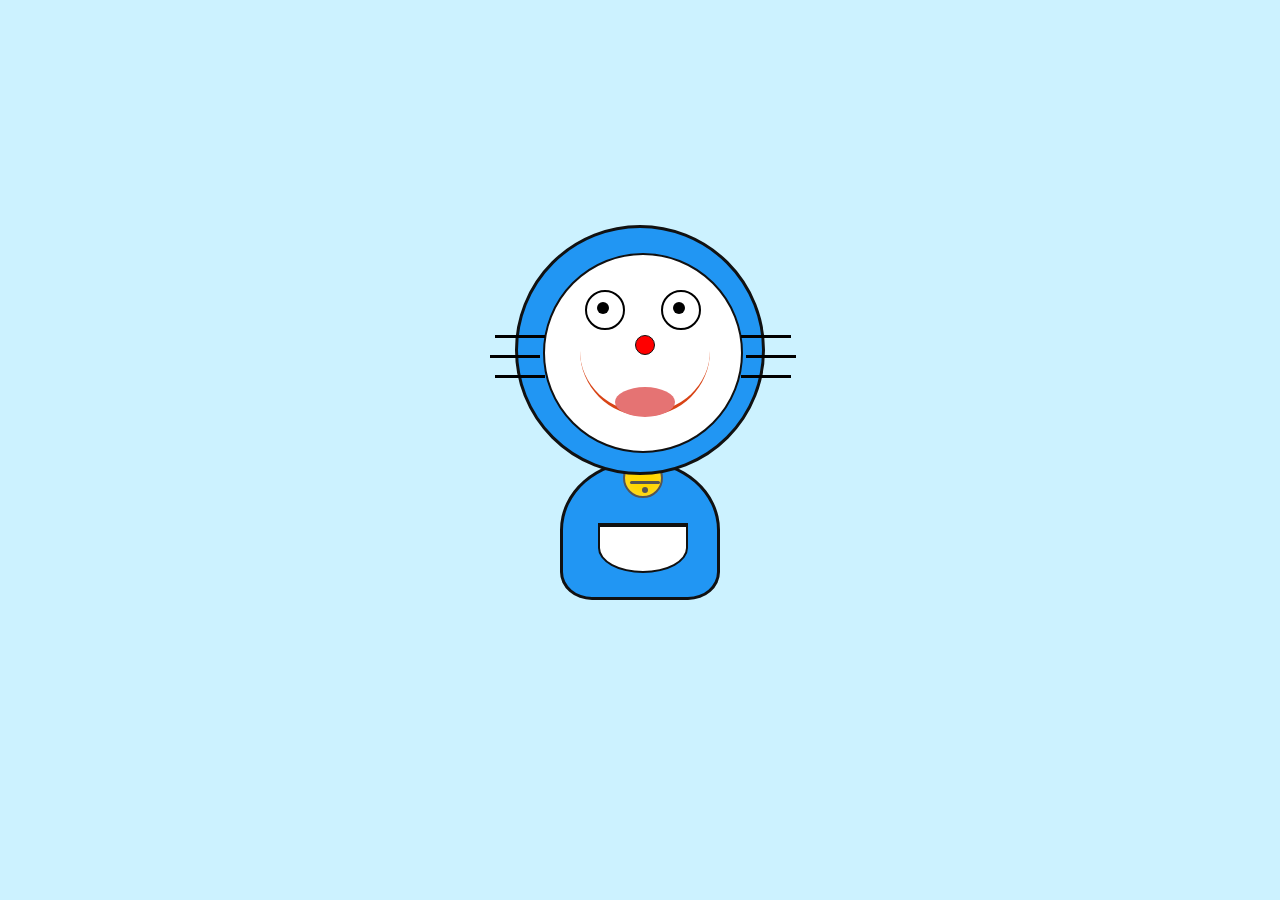
<file: index.html>
<!DOCTYPE html>
<html lang="en">
<head>
  <meta charset="UTF-8">
  <title>Doraemon in Pure CSS</title>
  <link rel="stylesheet" href="style.css">
</head>
<body>
  <div class="doraemon">
    <div class="head">
      <div class="face">
        <div class="eye left"></div>
        <div class="eye right"></div>
        <div class="nose"></div>
        <div class="mouth">
          <div class="tongue"></div>
        </div>
        <div class="whisker left1"></div>
        <div class="whisker left2"></div>
        <div class="whisker left3"></div>
        <div class="whisker right1"></div>
        <div class="whisker right2"></div>
        <div class="whisker right3"></div>
      </div>
    </div>
    <div class="body">
      <div class="bell"></div>
       <div class="pocket"></div>
    </div>
  </div>
</body>
</html>
</file>
<file: style.css>
* {
  margin: 0;
  padding: 0;
  box-sizing: border-box;
}
body {
  background: #ccf2ff;
  display: flex;
  justify-content: center;
  align-items: center;
  height: 100vh;
}
.doraemon {
  position: relative;
  width: 300px;
  height: 450px;
}

.head {
  position: relative;
  width: 250px;
  height: 250px;
  background: #2196f3;
  border-radius: 50%;
  margin: 0 auto;
  border: 3px solid #111;
}

.face {
  position: absolute;
  top: 25px;
  left: 25px;
  width: 200px;
  height: 200px;
  background: white;
  border-radius: 50%;
  border: 2px solid #111;
}

.eye {
  position: absolute;
  top: 35px;
  width: 40px;
  height: 40px;
  background: white;
  border: 2px solid black;
  border-radius: 50%;
}
.eye.left { left: 40px; }
.eye.right { right: 40px; }
.eye::after {
  content: "";
  position: absolute;
  top: 10px;
  left: 10px;
  width: 12px;
  height: 12px;
  background: black;
  border-radius: 50%;
}

.nose {
  position: absolute;
  top: 80px;
  left: 90px;
  width: 20px;
  height: 20px;
  background: red;
  border-radius: 50%;
  border: 1.5px solid #111;
}

.mouth {
  position: absolute;
  bottom: 35px;
  left: 35px;
  width: 130px;
  height: 80px;
  border-bottom: 4px solid #d84315;
  border-radius: 0 0 70px 70px;
}
.tongue {
  position: absolute;
  bottom: -5px;
  left: 35px;
  width: 60px;
  height: 30px;
  background: #e57373;
  border-radius: 50%;
}

.whisker {
  position: absolute;
  width: 50px;
  height: 3px;
  background: black;
}
.left1 { top: 80px; left: -50px; }
.left2 { top: 100px; left: -55px; }
.left3 { top: 120px; left: -50px; }
.right1 { top: 80px; right: -50px; }
.right2 { top: 100px; right: -55px; }
.right3 { top: 120px; right: -50px; }

.body {
  position: relative;
  top: -15px;
  margin: 0 auto;
  width: 160px;
  height: 140px;
  background: #2196f3;
  border-radius: 50% 50% 20% 20%;
  border: 3px solid #111;
  z-index: -1;
}

.bell {
  position: absolute;
  top: -5px;
  left: 60px;
  width: 40px;
  height: 40px;
  background: gold;
  border-radius: 50%;
  border: 2px solid #555;
  box-shadow: inset 0 0 8px #fdd835;
  overflow: hidden;
}

.bell::before {
  content: "";
  position: absolute;
  bottom: 12px;
  left: 5px;
  width: 30px;
  height: 3px;
  background: #555;
  border-radius: 2px;
}


.bell::after {
  content: "";
  position: absolute;
  bottom: 3px;
  left: 17px;
  width: 6px;
  height: 6px;
  background: #555;
  border-radius: 50%;
}
.pocket {
  position: absolute;
  top: 60px;
  left: 35px;
  width: 90px;
  height: 50px;
  background: white;
  border: 2px solid #111;
  border-radius: 0 0 50% 50%;
  overflow: hidden;
}

.pocket::before {
  content: "";
  position: absolute;
  top: 0;
  left: 0;
  width: 90px;
  height: 2px;
  background: #111;
}
</file>
